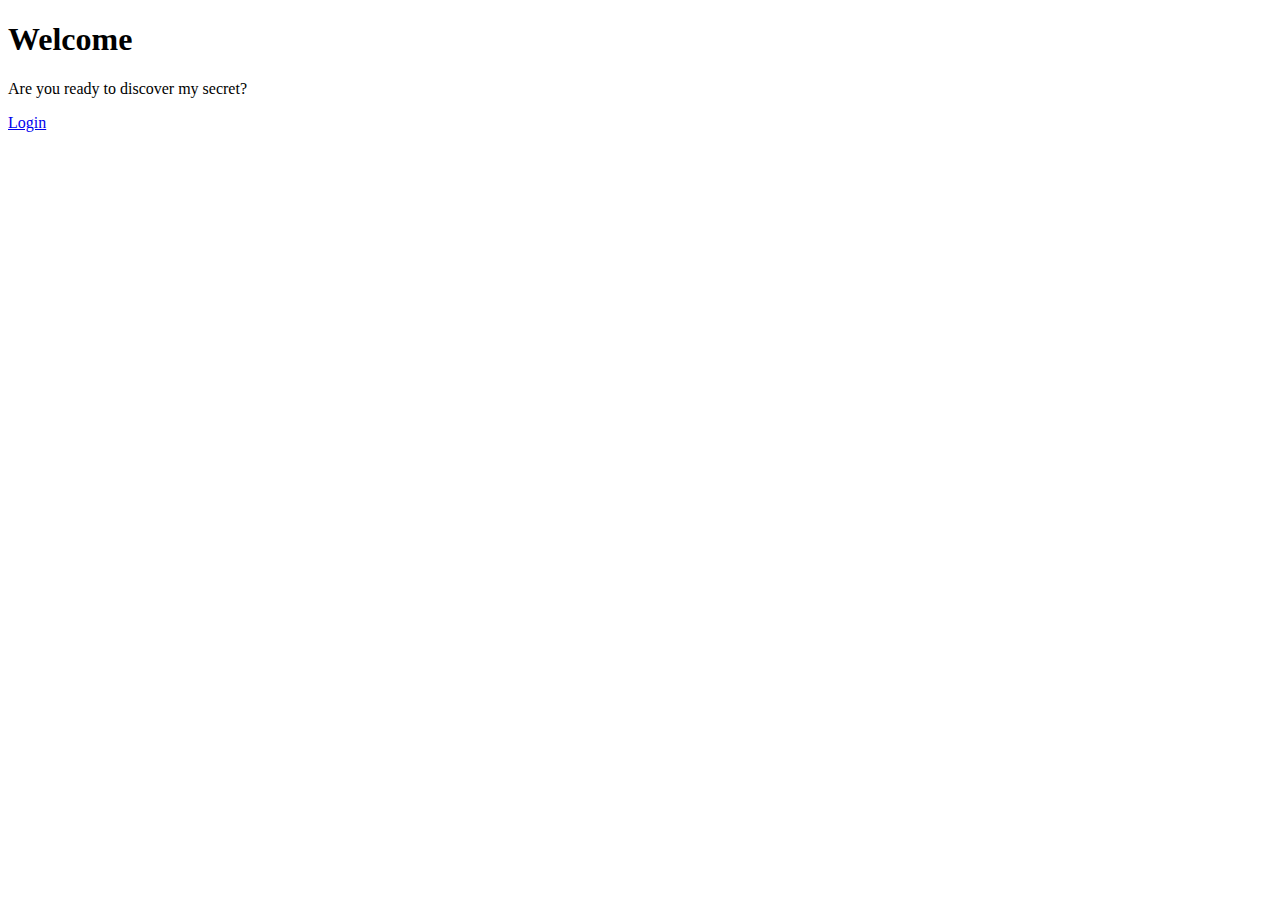
<file: FORMS/templates/index.html>
<!DOCTYPE html>
<html>
  <head>
    <title>Secrets</title>
  </head>
  <body>
    <div class="jumbotron">
      <div class="container">
        <h1>Welcome</h1>
        <p>Are you ready to discover my secret?</p>
        <a class="btn btn-primary btn-lg" href=" {{ url_for('login') }} "
          >Login</a
        >
      </div>
    </div>
  </body>
</html>
</file>
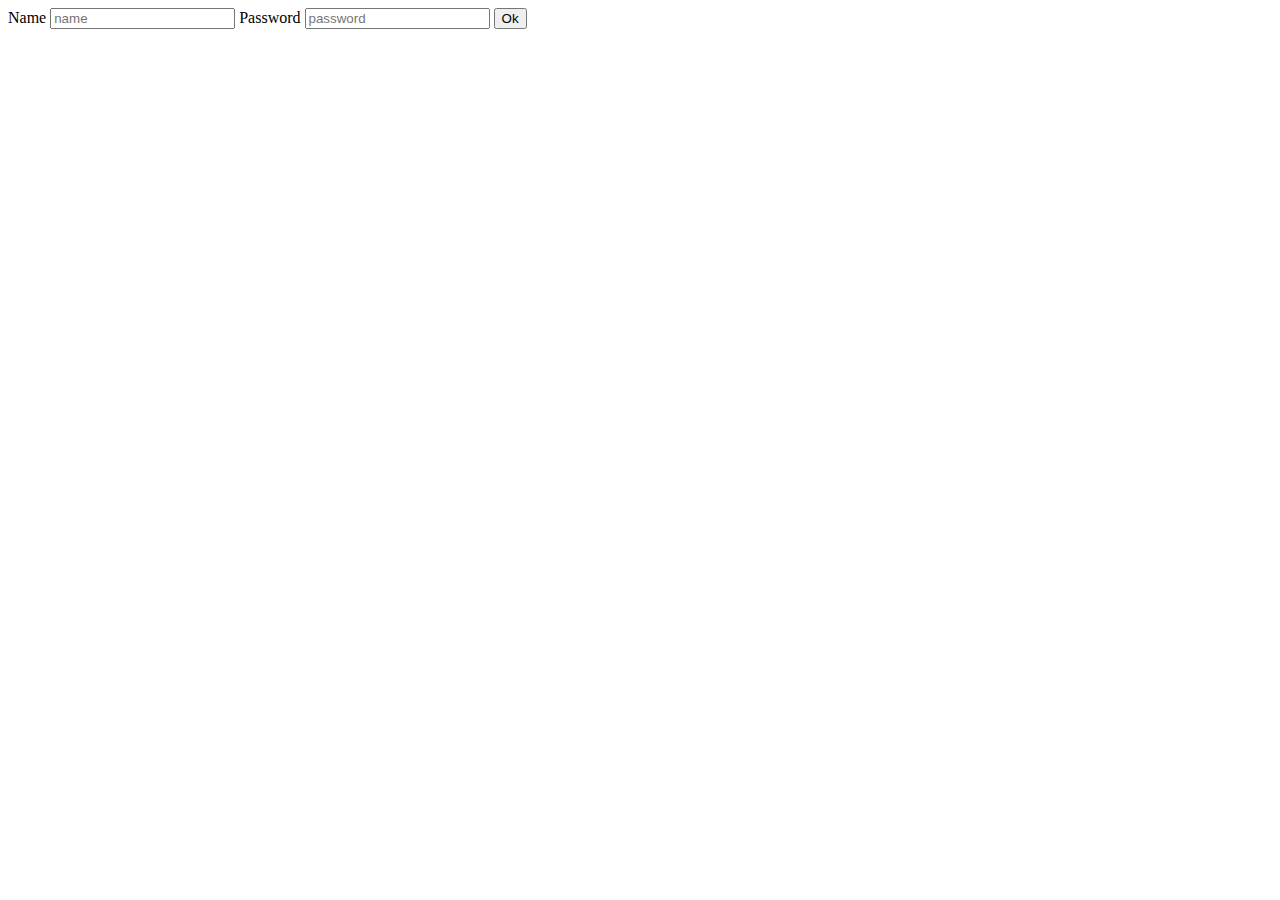
<file: htmlform/templates/index.html>
<!DOCTYPE html>
<html lang="en">
<head>
    <meta charset="UTF-8">
    <meta name="viewport" content="width=device-width, initial-scale=1.0">
    <title>Document</title>
</head>
<body>
      <form action="/login" method="post">
        <label>Name</label>
        <input type="text" placeholder="name" name="username">
        <label>Password</label>
        <input type="text" placeholder="password" name="password">
        <button type="submit">Ok</button>
    </form>
</body>
</html>
</file>
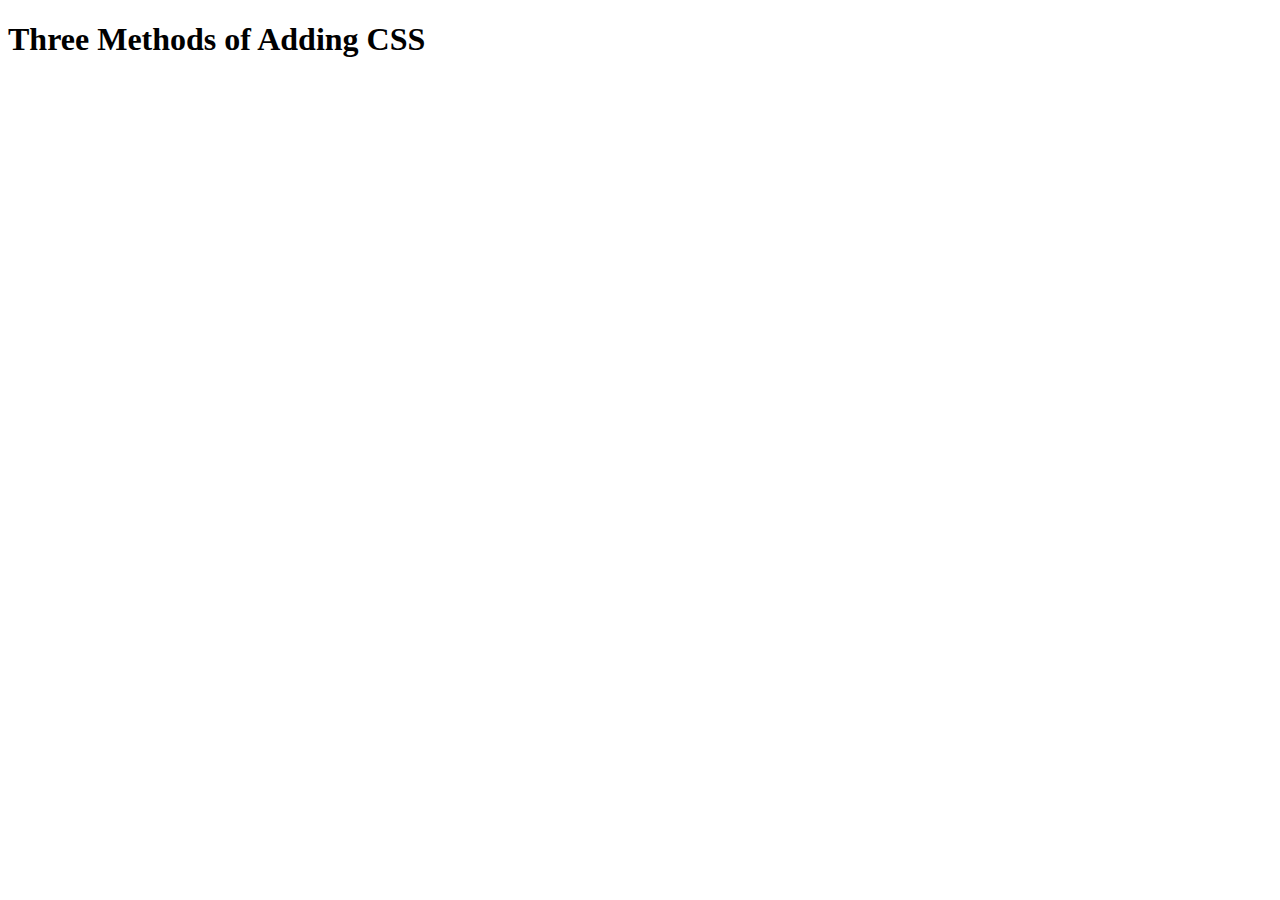
<file: web dev/5.1. Adding CSS/index.html>
<!DOCTYPE html>
<html lang="en">

<head>
  <meta charset="UTF-8">
  <title>Adding CSS</title>
</head>

<body>
  <h1>Three Methods of Adding CSS</h1>
  <!-- Create 3 Links to The 3 Webpages: inline, internal and external -->
</body>

</html>
</file>
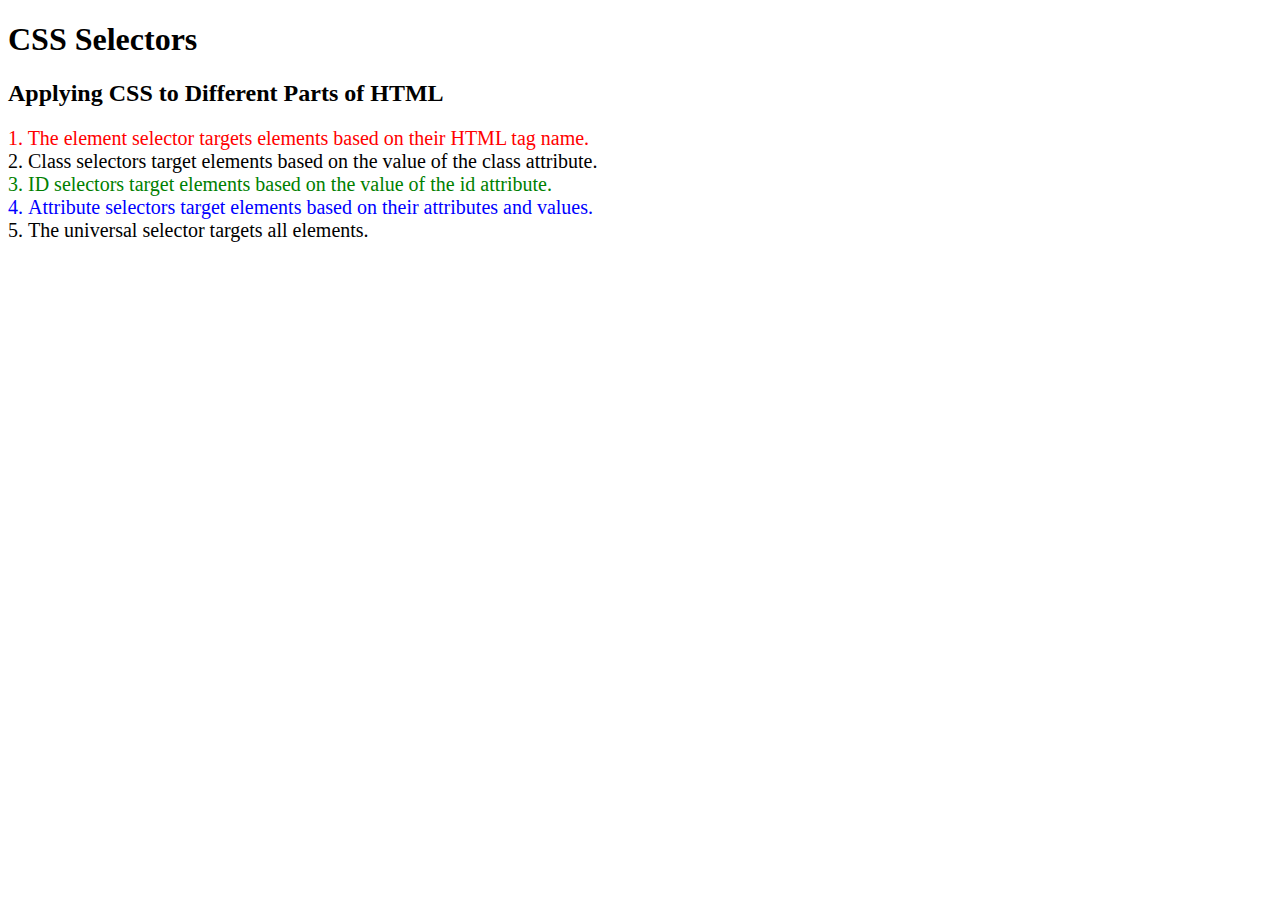
<file: web dev/5.3 CSS Selectors/index.html>
<!DOCTYPE html>
<html lang="en">

<head>
  <meta charset="UTF-8">
  <title>CSS Selectors</title>
  <link rel="stylesheet" href="./style.css" />
</head>

<body>
  <h1>CSS Selectors</h1>
  <h2>Applying CSS to Different Parts of HTML</h2>
  
  <p class="note">1. The element selector targets elements based on their HTML tag name.</p>

  <ol>
    
    <li class="note" value="2">Class selectors target elements based on the value of the class attribute.</li>

    
    <li class="note" id="id-selector-demo" value="3">ID selectors target elements based on the value of the id
      attribute.</li>

   
    <li class="note" value="4">Attribute selectors target elements based on their attributes and values.</li>

    
    <li class="note" value="5">The universal selector targets all elements.</li>
  </ol>
</body>

</html>
</file>
<file: web dev/5.3 CSS Selectors/style.css>
ol {
  margin-left: -40px;
  margin-top: -20px;
  list-style-position: inside;
}

/* Write your CSS below, don't change the rules above. */
p{
  color: red  

}
.note{font-size: 20px}

#id-selector-demo{color: green}

li[value="4"]{
  color: blue
}
</file>
